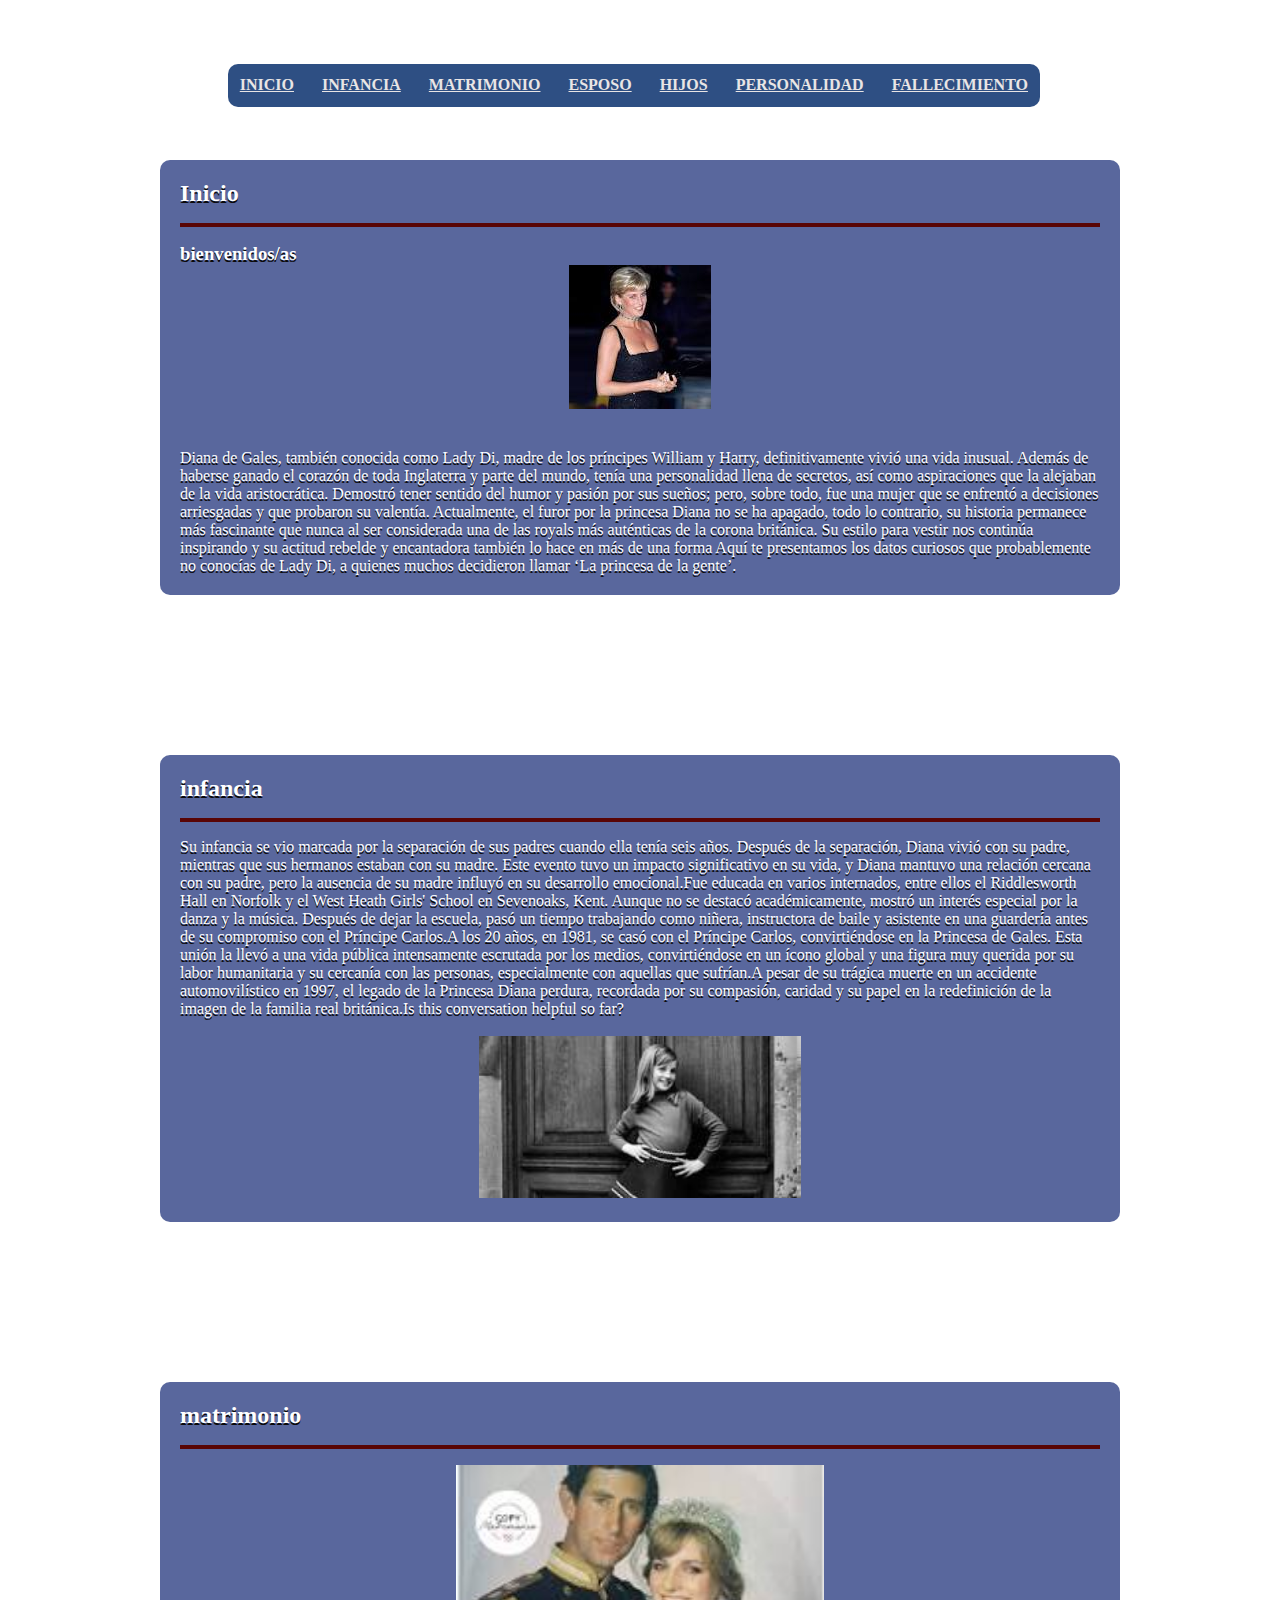
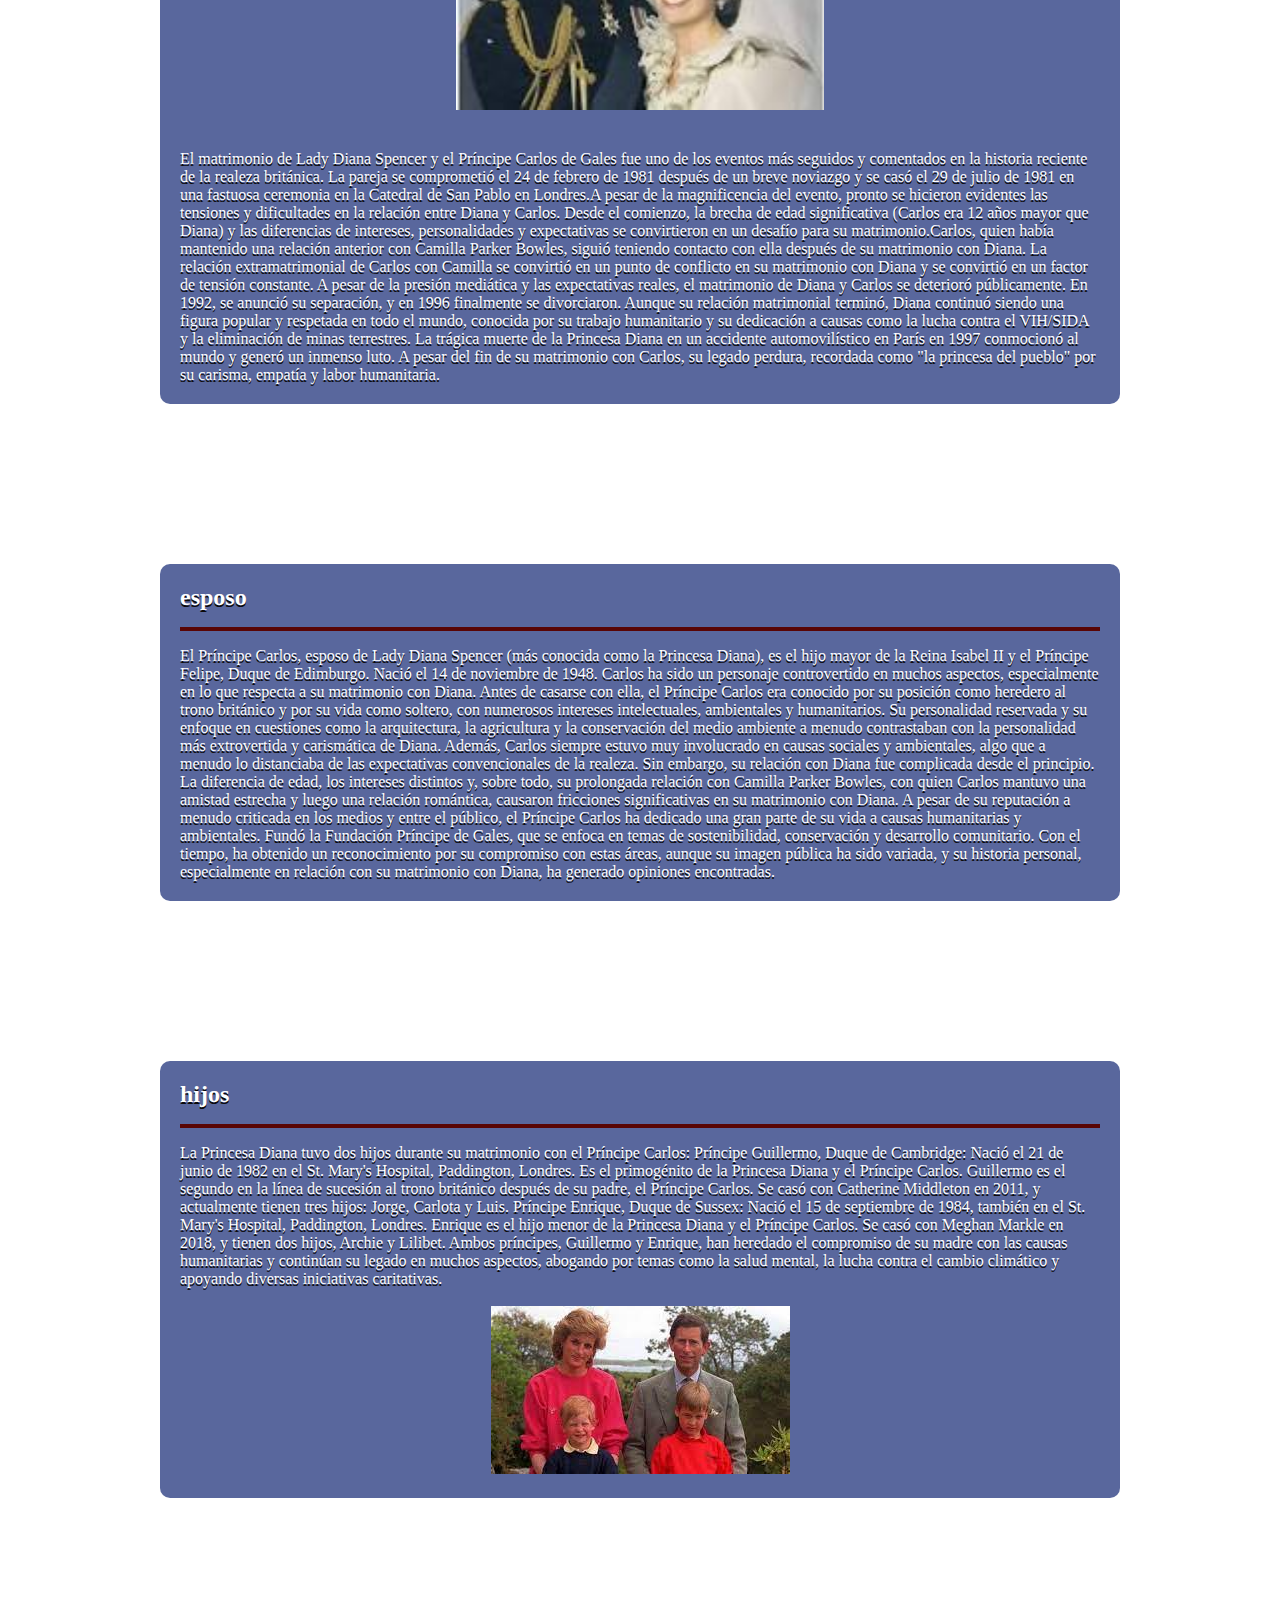
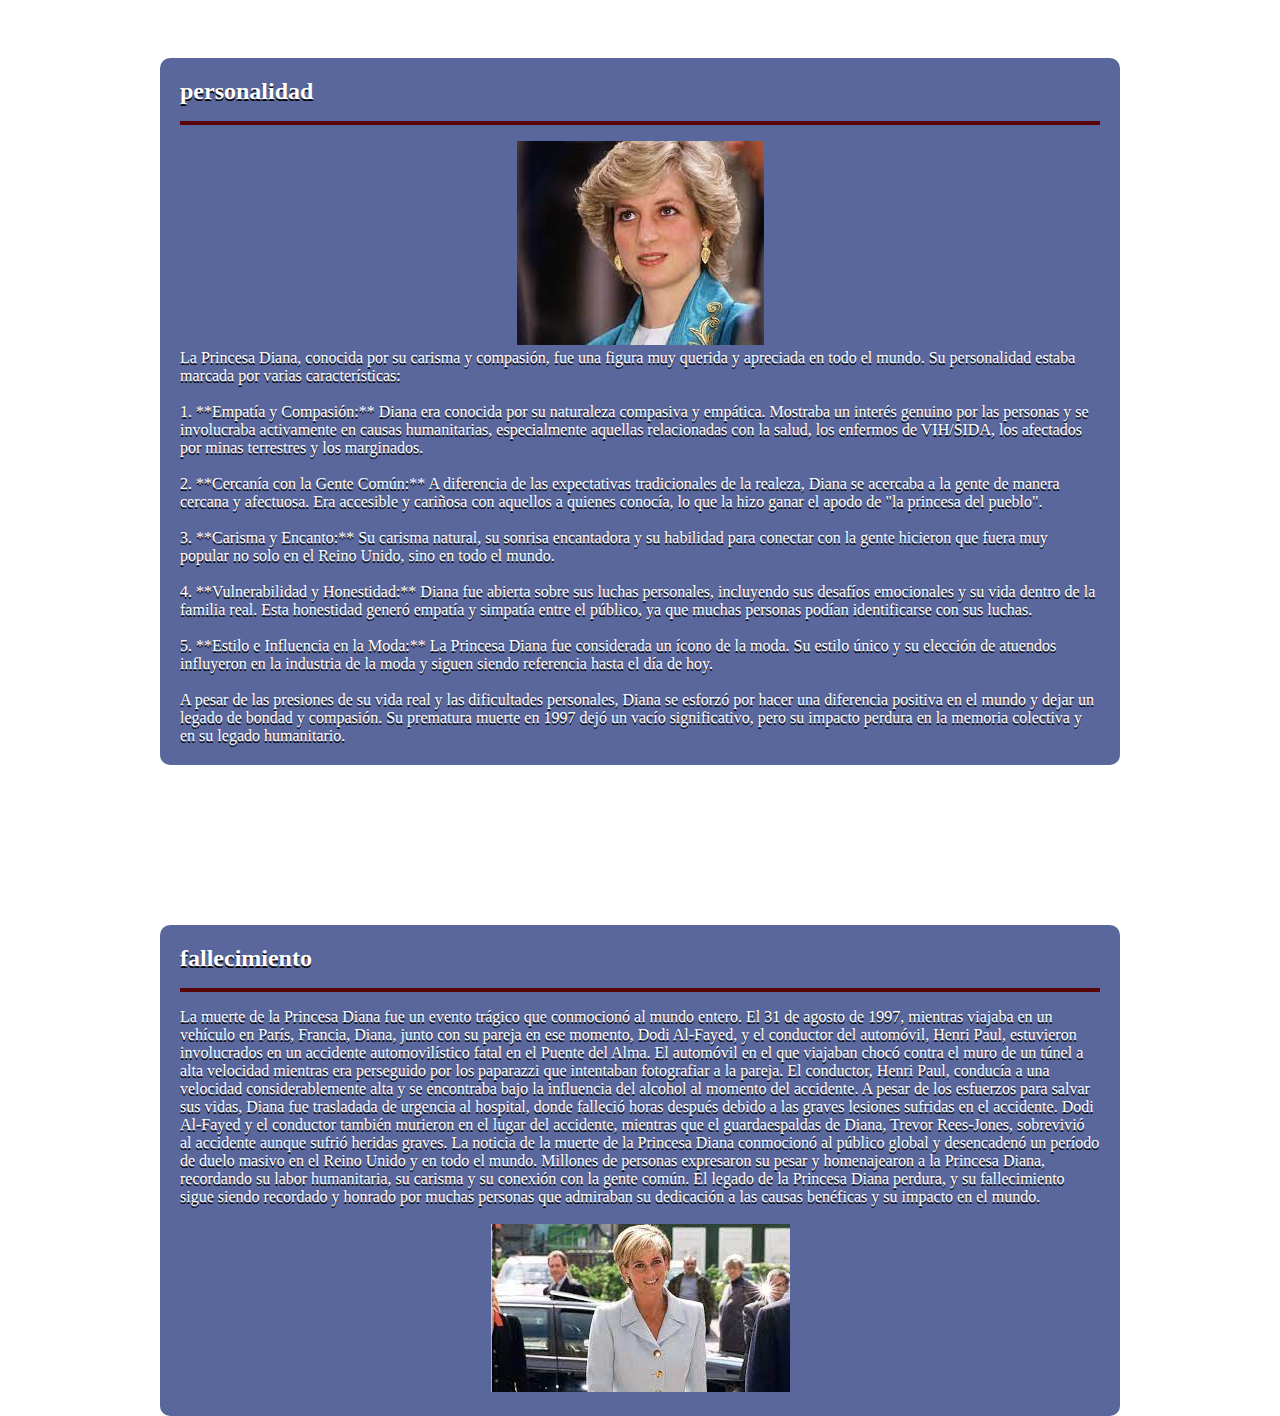
<file: index.html>
<!DOCTYPE html>
<html lang="en">
<head>
    <meta charset="UTF-8">
    <meta name="viewport" content="width=device-width, initial-scale=1.0">
    <title>La Vanguardia</title>
    <link rel="stylesheet" href="vanguardia.css">
</head>

<body>
    <section id="inicio">
         <header>
           <center>
            <nav class="menu">
                  <ul>
                      <li><a href="#inicio">inicio</a></li>
                      <li><a href="#infancia">infancia</a></li>
                      <li><a href="#matrimonio">matrimonio</a></li>
                      <li><a href="#esposo">esposo</a></li>
                      <li><a href="#hijos">hijos</a></li>
                      <li><a href="#personalidad">personalidad</a></li>
                      <li><a href="#fallecimiento">fallecimiento</a></li>
                  </ul>
            </nav>
         </center> 
         </header>

         <section id="contenido">
            <article id="inicio">
                <h2>Inicio</h2>
                <div class="line"></div>
                <h3>bienvenidos/as</h3>
                <div class="article body clear">

                    <center><figure><img src="img/d1.jpg" alt=""></figure></center>
                    <br></br>
                    Diana de Gales, también conocida como Lady Di, madre de los príncipes William y Harry, definitivamente vivió una vida inusual. Además de haberse ganado el corazón de toda Inglaterra y parte del mundo, tenía una personalidad llena de secretos, así como aspiraciones que la alejaban de la vida aristocrática.
                     Demostró tener sentido del humor y pasión por sus sueños; pero, sobre todo, fue una mujer que se enfrentó a decisiones arriesgadas y que probaron su valentía. Actualmente, el furor por la princesa Diana no se ha apagado, todo lo contrario, su historia permanece más fascinante que nunca al ser considerada
                    una de las royals más auténticas de la corona británica. Su estilo para vestir nos continúa inspirando y su actitud rebelde y encantadora también lo hace en más de una forma Aquí te presentamos los datos curiosos que probablemente no conocías de Lady Di, a quienes muchos decidieron llamar ‘La princesa de la gente’.
                </div>
            </article>

            <article id="infancia">
                <h2>infancia</h2>
                <div class="line"></div>
                <div class="article body clear">
                Su infancia se vio marcada por la separación de sus padres cuando ella tenía seis años. Después de la separación, Diana vivió con su padre, mientras que sus hermanos estaban con su madre. Este evento tuvo un impacto significativo en su vida, y Diana mantuvo una relación cercana con su padre, pero la ausencia de su madre
                 influyó en su desarrollo emocional.Fue educada en varios internados, entre ellos el Riddlesworth Hall en Norfolk y el West Heath Girls' School en Sevenoaks, Kent. Aunque no se destacó académicamente, mostró un interés especial por la danza y la música. Después de dejar la escuela, pasó un tiempo trabajando como niñera,
                 instructora de baile y asistente en una guardería antes de su compromiso con el Príncipe Carlos.A los 20 años, en 1981, se casó con el Príncipe Carlos, convirtiéndose en la Princesa de Gales. Esta unión la llevó a una vida pública intensamente escrutada por los medios, convirtiéndose en un ícono global y una figura muy 
                 querida por su labor humanitaria y su cercanía con las personas, especialmente con aquellas que sufrían.A pesar de su trágica muerte en un accidente automovilístico en 1997, el legado de la Princesa Diana perdura, recordada por su compasión, caridad y su papel en la redefinición de la imagen de la familia real británica.Is this conversation helpful so far?
                 <br></br>
                 <center><figure><img src="img/d2.jpg" alt="" width="35%"></figure></center>
            </article>

            <article id="matrimonio">
                <h2>matrimonio</h2>
                <div class="line"></div>
                <div class="article body clear">
                   <center><figure><img src="img/matrimonio.jpg" alt="" width="40%"></figure></center> 
                   <br></br>
                   El matrimonio de Lady Diana Spencer y el Príncipe Carlos de Gales fue uno de los eventos más seguidos y comentados en la historia reciente de la realeza británica. La pareja se comprometió el 24 de febrero de 1981 después de un breve noviazgo y se casó el 29 de julio de 1981 en una fastuosa ceremonia en la Catedral de San 
                   Pablo en Londres.A pesar de la magnificencia del evento, pronto se hicieron evidentes las tensiones y dificultades en la relación entre Diana y Carlos. Desde el comienzo, la brecha de edad significativa (Carlos era 12 años mayor que Diana) y las diferencias de intereses, personalidades y expectativas se convirtieron en un 
                   desafío para su matrimonio.Carlos, quien había mantenido una relación anterior con Camilla Parker Bowles, siguió teniendo contacto con ella después de su matrimonio con Diana. La relación extramatrimonial de Carlos con Camilla se convirtió en un punto de conflicto en su matrimonio con Diana y se convirtió en un factor de 
                   tensión constante. A pesar de la presión mediática y las expectativas reales, el matrimonio de Diana y Carlos se deterioró públicamente. En 1992, se anunció su separación, y en 1996 finalmente se divorciaron. Aunque su relación matrimonial terminó, Diana continuó siendo una figura popular y respetada en todo el mundo, conocida 
                   por su trabajo humanitario y su dedicación a causas como la lucha contra el VIH/SIDA y la eliminación de minas terrestres. La trágica muerte de la Princesa Diana en un accidente automovilístico en París en 1997 conmocionó al mundo y generó un inmenso luto. A pesar del fin de su matrimonio con Carlos, su legado perdura, recordada como "la princesa del pueblo" por su carisma, empatía y labor humanitaria.
                </div>
            </article>

            <article id="esposo">
                <h2>esposo</h2>
                <div class="line"></div>
                <div class="article body clear">
                    El Príncipe Carlos, esposo de Lady Diana Spencer (más conocida como la Princesa Diana), es el hijo mayor de la Reina Isabel II y el Príncipe Felipe, Duque de Edimburgo. Nació el 14 de noviembre de 1948. Carlos ha sido un personaje controvertido en muchos aspectos, especialmente en lo que respecta a su matrimonio con Diana. 
                    Antes de casarse con ella, el Príncipe Carlos era conocido por su posición como heredero al trono británico y por su vida como soltero, con numerosos intereses intelectuales, ambientales y humanitarios. Su personalidad reservada y su enfoque en cuestiones como la arquitectura, la agricultura y la conservación del medio ambiente 
                    a menudo contrastaban con la personalidad más extrovertida y carismática de Diana. Además, Carlos siempre estuvo muy involucrado en causas sociales y ambientales, algo que a menudo lo distanciaba de las expectativas convencionales de la realeza. Sin embargo, su relación con Diana fue complicada desde el principio. La diferencia 
                    de edad, los intereses distintos y, sobre todo, su prolongada relación con Camilla Parker Bowles, con quien Carlos mantuvo una amistad estrecha y luego una relación romántica, causaron fricciones significativas en su matrimonio con Diana. A pesar de su reputación a menudo criticada en los medios y entre el público, 
                    el Príncipe Carlos ha dedicado una gran parte de su vida a causas humanitarias y ambientales. Fundó la Fundación Príncipe de Gales, que se enfoca en temas de sostenibilidad, conservación y desarrollo comunitario. Con el tiempo, ha obtenido un reconocimiento por su compromiso con estas áreas, aunque su imagen pública ha sido variada, y su historia personal, especialmente en relación con su matrimonio con Diana, ha generado opiniones encontradas.
                </div>
            </article>

            <article id="hijos">
                <h2>hijos</h2>
                <div class="line"></div>
                <div class="article body clear">
                    La Princesa Diana tuvo dos hijos durante su matrimonio con el Príncipe Carlos: Príncipe Guillermo, Duque de Cambridge: Nació el 21 de junio de 1982 en el St. Mary's Hospital, Paddington, Londres. Es el primogénito de la Princesa Diana y el Príncipe Carlos. Guillermo es el segundo en la línea de sucesión al trono británico después 
                    de su padre, el Príncipe Carlos. Se casó con Catherine Middleton en 2011, y actualmente tienen tres hijos: Jorge, Carlota y Luis. Príncipe Enrique, Duque de Sussex: Nació el 15 de septiembre de 1984, también en el St. Mary's Hospital, Paddington, Londres. Enrique es el hijo menor de la Princesa Diana y el Príncipe Carlos. Se casó 
                    con Meghan Markle en 2018, y tienen dos hijos, Archie y Lilibet. Ambos príncipes, Guillermo y Enrique, han heredado el compromiso de su madre con las causas humanitarias y continúan su legado en muchos aspectos, abogando por temas como la salud mental, la lucha contra el cambio climático y apoyando diversas iniciativas caritativas.
                    <br></br>
                   <center> <figure><img src="img/hijos.jpg" alt=""></figure></center>
                </div>
            </article>

            <article id="personalidad">
                <h2>personalidad</h2>
                <div class="line"></div>
                <div class="article body clear">
                    <center><figure><img src="img/d4.jpg" alt=""></figure></center>

                    La Princesa Diana, conocida por su carisma y compasión, fue una figura muy querida y apreciada en todo el mundo. Su personalidad estaba marcada por varias características:
                    <br></br>
1. **Empatía y Compasión:** Diana era conocida por su naturaleza compasiva y empática. Mostraba un interés genuino por las personas y se involucraba activamente en causas humanitarias, especialmente aquellas relacionadas con la salud, los enfermos de VIH/SIDA, los afectados por minas terrestres y los marginados.
<br></br>
2. **Cercanía con la Gente Común:** A diferencia de las expectativas tradicionales de la realeza, Diana se acercaba a la gente de manera cercana y afectuosa. Era accesible y cariñosa con aquellos a quienes conocía, lo que la hizo ganar el apodo de "la princesa del pueblo".
<br></br>
3. **Carisma y Encanto:** Su carisma natural, su sonrisa encantadora y su habilidad para conectar con la gente hicieron que fuera muy popular no solo en el Reino Unido, sino en todo el mundo.
<br></br>
4. **Vulnerabilidad y Honestidad:** Diana fue abierta sobre sus luchas personales, incluyendo sus desafíos emocionales y su vida dentro de la familia real. Esta honestidad generó empatía y simpatía entre el público, ya que muchas personas podían identificarse con sus luchas.
<br></br>
5. **Estilo e Influencia en la Moda:** La Princesa Diana fue considerada un ícono de la moda. Su estilo único y su elección de atuendos influyeron en la industria de la moda y siguen siendo referencia hasta el día de hoy.
<br></br>
A pesar de las presiones de su vida real y las dificultades personales, Diana se esforzó por hacer una diferencia positiva en el mundo y dejar un legado de bondad y compasión. Su prematura muerte en 1997 dejó un vacío significativo, pero su impacto perdura en la memoria colectiva y en su legado humanitario.
                </div>
            </article>

            <article id="fallecimiento">
                <h2>fallecimiento</h2>
                <div class="line"></div>
                <div class="article body clear">
                    La muerte de la Princesa Diana fue un evento trágico que conmocionó al mundo entero. El 31 de agosto de 1997, mientras viajaba en un vehículo en París, Francia, Diana, junto con su pareja en ese momento, Dodi Al-Fayed, y el conductor del automóvil, Henri Paul, estuvieron involucrados en un accidente automovilístico fatal en el Puente del Alma.

                    El automóvil en el que viajaban chocó contra el muro de un túnel a alta velocidad mientras era perseguido por los paparazzi que intentaban fotografiar a la pareja. El conductor, Henri Paul, conducía a una velocidad considerablemente alta y se encontraba bajo la influencia del alcohol al momento del accidente.
                    
                    A pesar de los esfuerzos para salvar sus vidas, Diana fue trasladada de urgencia al hospital, donde falleció horas después debido a las graves lesiones sufridas en el accidente. Dodi Al-Fayed y el conductor también murieron en el lugar del accidente, mientras que el guardaespaldas de Diana, Trevor Rees-Jones, sobrevivió al accidente aunque sufrió heridas graves.
                    
                    La noticia de la muerte de la Princesa Diana conmocionó al público global y desencadenó un período de duelo masivo en el Reino Unido y en todo el mundo. Millones de personas expresaron su pesar y homenajearon a la Princesa Diana, recordando su labor humanitaria, su carisma y su conexión con la gente común.
                    
                    El legado de la Princesa Diana perdura, y su fallecimiento sigue siendo recordado y honrado por muchas personas que admiraban su dedicación a las causas benéficas y su impacto en el mundo.
                    <br></br>
                    <center> <figure><img src="img/d3.jpg" alt=""></figure></center>
                   
                </div>
            </article>

         </section>
    </section>
    
</body>
</html>
</file>
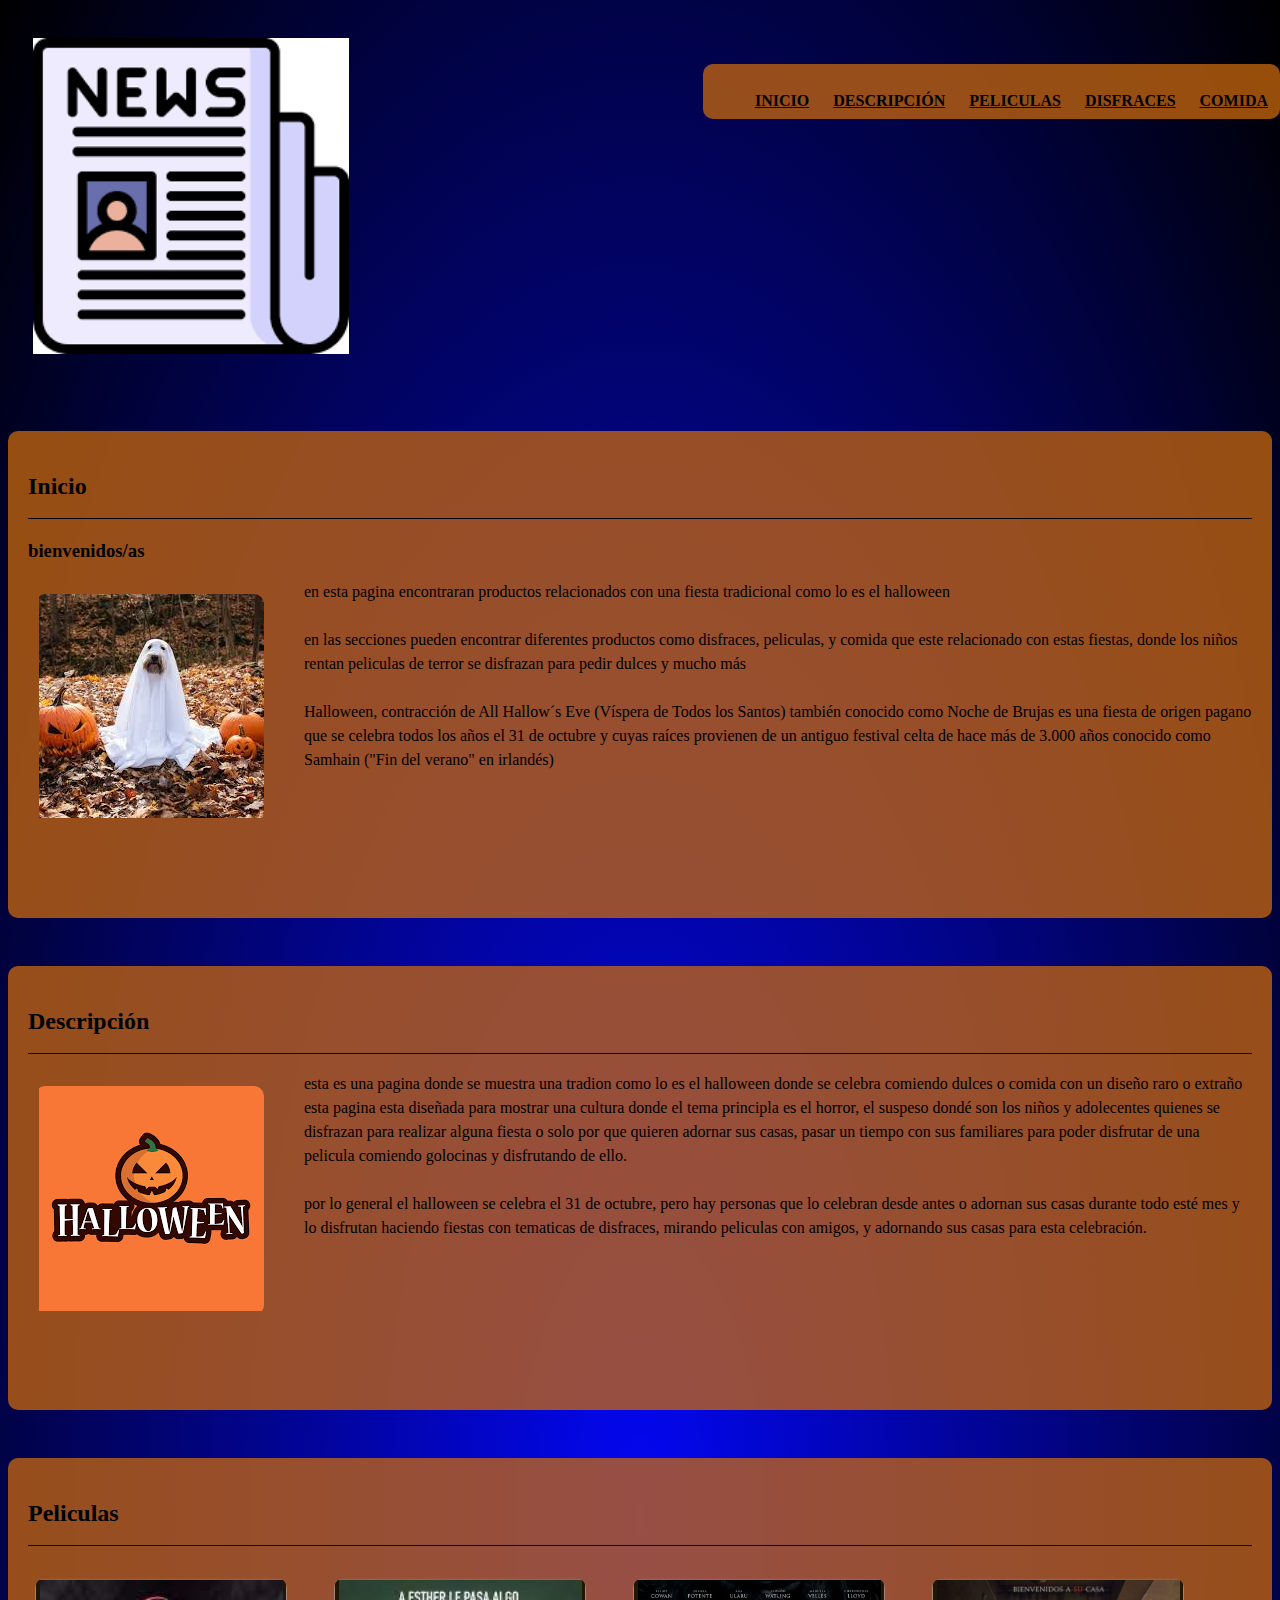
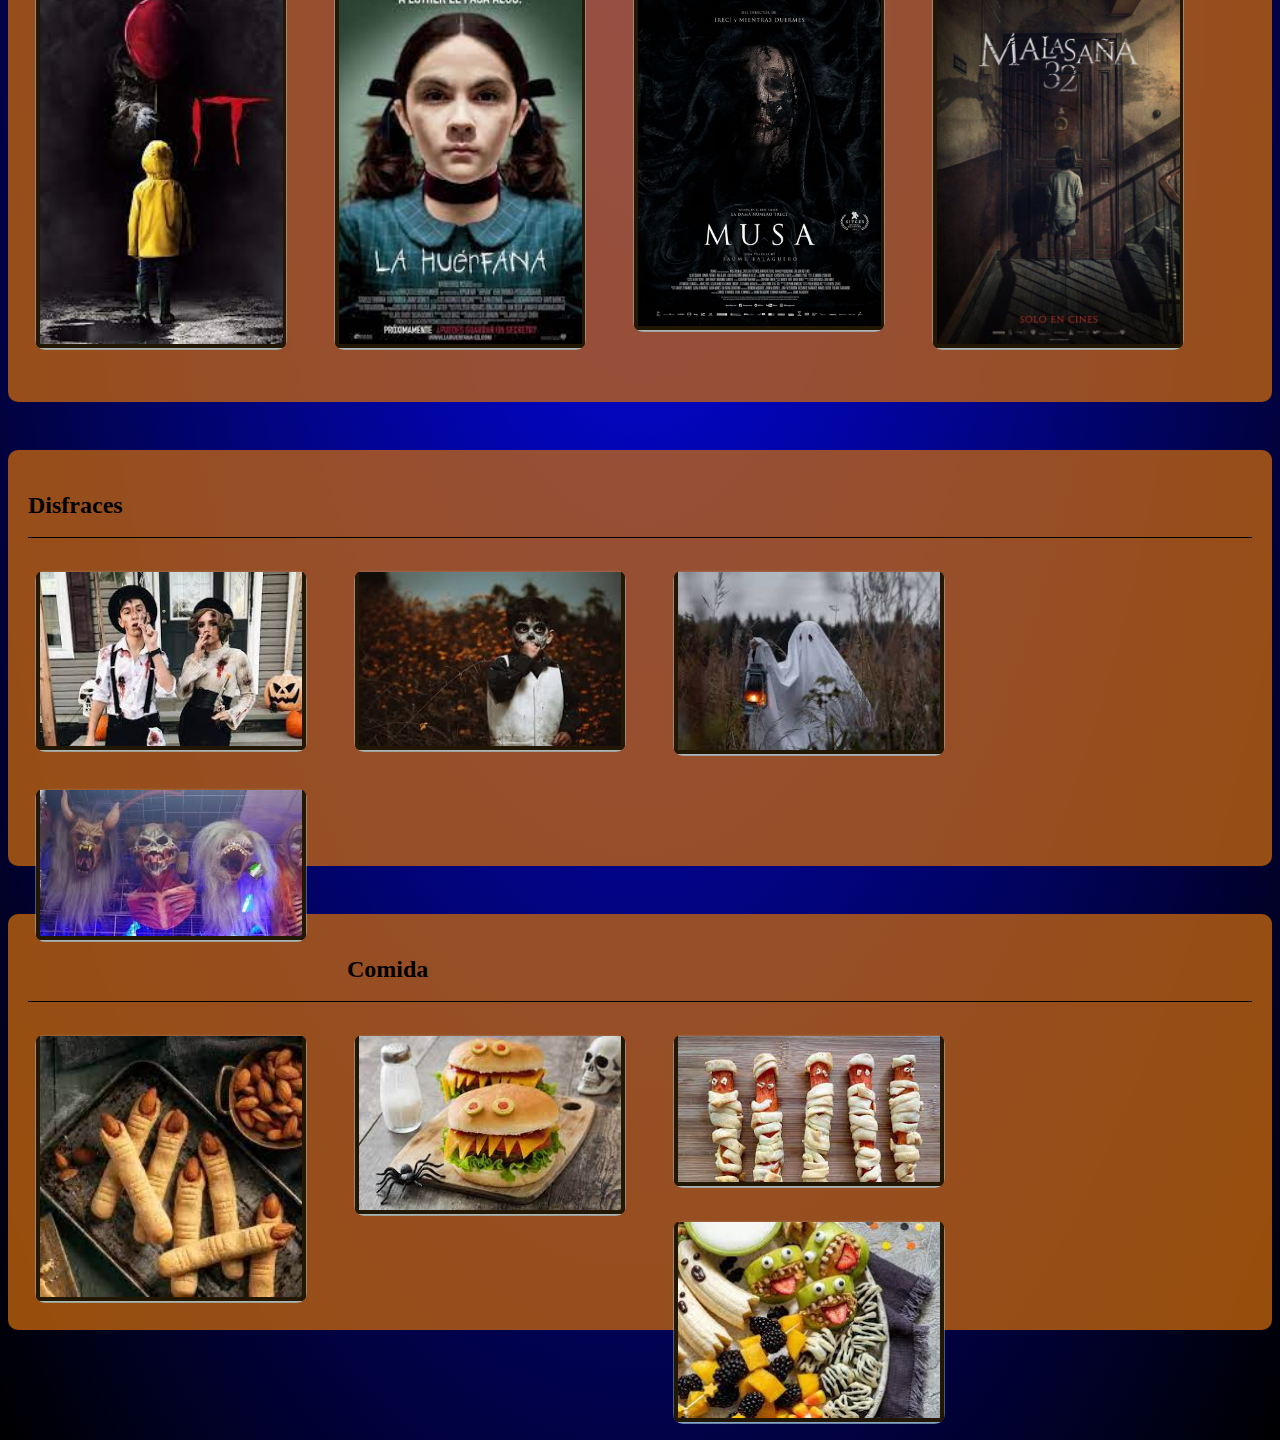
<file: hallowing.html>
<!DOCTYPE html>
<html lang="en">
<head>
    <meta charset="UTF-8">
    <meta http-equiv="X-UA-Compatible" content="IE=edge">
    <meta name="viewport" content="width=device-width, initial-scale=1.0">
    <title>holloween fest</title>
    <link rel="stylesheet" href="halloween.css">
</head>

<body>

    <section id="page">
        <header>
            <img class="logo" src="img/logo3.png" width="25%">
            <nav class="clear">
                <ul>
                    <li><a href="#inicio">Inicio</a></li>
                    <li><a href="#descripcion">Descripción</a></li>
                    <li><a href="#peliculas">Peliculas</a></li>
                    <li><a href="#disfraces">Disfraces</a></li>
                    <li><a href="#comida">Comida</a></li>
                   
                </ul>   
            </nav>
        </header>
    
    <section id="inicio">   
        <article id="inicio">
            <h2>Inicio</h2>
            <div class="line"></div>
            <h3>bienvenidos/as</h3>
            <div class="article body clear">
                <figure>
                    <img src="img/images.jpg" alt="" width="auto">
                </figure>
                <p>
                    en esta pagina encontraran productos relacionados con una fiesta tradicional como lo es el halloween 
                    <br></br>
                    en las secciones pueden encontrar diferentes productos como disfraces, peliculas, y comida que este relacionado con 
                    estas fiestas, donde los niños rentan peliculas de terror se disfrazan para pedir dulces y mucho más 
                    <br></br>
                    Halloween, contracción de All Hallow´s Eve (Víspera de Todos los Santos) también conocido como Noche de Brujas es una 
                    fiesta de origen pagano que se celebra todos los años el 31 de octubre y cuyas raíces provienen de un antiguo festival
                     celta de hace más de 3.000 años conocido como Samhain ("Fin del verano" en irlandés)
                
                </p>
    
            </div>
        </article> 
</section>

<section id="descripcion">
    <article id="descripcion">
        <h2>Descripción</h2>
        <div class="line"></div>
        <div class="inicio">

            <figure>
                <img src="img/descarga (1).png" alt="" width="auto">
            </figure>
            <p>
                esta es una pagina donde se muestra una tradion como lo es el halloween donde se celebra comiendo dulces o comida con un diseño raro o extraño esta pagina 
                esta diseñada para mostrar una cultura donde el tema principla es el horror, el suspeso dondé son los niños y adolecentes quienes se disfrazan para realizar alguna 
                fiesta o solo por que quieren adornar sus casas, pasar un tiempo con sus familiares para poder disfrutar de una pelicula comiendo golocinas y disfrutando de ello. 
                <br></br>
                por lo general el halloween se celebra el 31 de octubre, pero hay personas que lo celebran desde antes o adornan sus casas durante todo esté mes y lo disfrutan haciendo 
                fiestas con tematicas de disfraces, mirando peliculas con amigos, y adornando sus casas para esta celebración. 
                <br></br>
            </p>
            
           
        </div>
    </article>
  </section>


   
      <section id="peliculas">
        <article id="peliculas">
            <h2>Peliculas</h2>
            <div class="line"></div>
            <div class="article body clear">
                <figure>
                    <div class="pelicula">
                         <div class="foto">
                           <img src="img/it.jpg" alt="" width="auto">
                         </div>
                    </div>
                </figure>
                <figure>
                    <div class="pelicula">
                         <div class="foto">
                           <img src="img/la huerfana.jpg" alt="" width="auto">
                         </div>
                    </div>
                </figure>
                <figure>
                    <div class="pelicula">
                         <div class="foto">
                           <img src="img/a.jpg" alt="" width="auto">
                         </div>
                    </div>
                </figure>
                <figure>
                    <div class="pelicula">
                         <div class="foto">
                           <img src="img/e.jpg" alt="" width="auto">
                         </div>
                    </div>
                </figure>
                <p></p>
                <p></p>
                <p></p>
                <br></br>
            </div>
        </article>
      </section>

      <section id="disfraces">
        <article id="disfraces">
            <h2>Disfraces</h2>
            <div class="line"></div>
            <div class="article body clear">
                <figure>
                    <div class="disfraz">
                         <div class="foto">
                           <img src="img/disfraz 1.jpg" alt="" width="auto">
                         </div>
                    </div>
                </figure>
                <figure>
                    <div class="disfraz">
                         <div class="foto">
                           <img src="img/disfraz 2.jpg" alt="" width="auto">
                         </div>
                    </div>
                </figure>
                <figure>
                    <div class="disfraz">
                         <div class="foto">
                           <img src="img/disfraz 3.jpg" alt="" width="auto">
                         </div>
                    </div>
                </figure>
                <figure>
                    <div class="disfraz">
                         <div class="foto">
                           <img src="img/mascaras.jpg" alt="" width="auto">
                         </div>
                    </div>
                </figure>

                <p></p>
                <p></p>
                <br></br>
            </div>
        </article>
      </section>

      <section id="comida">
        <article id="comida">
            <h2>Comida</h2>
            <div class="line"></div>
            <div class="article body clear">
                <figure>
                    <div class="disfraz">
                         <div class="foto">
                           <img src="img/comida 1.jpg" alt="" width="auto">
                         </div>
                    </div>
                </figure>
                <figure>
                    <div class="disfraz">
                         <div class="foto">
                           <img src="img/comida 2.jpg" alt="" width="auto">
                         </div>
                    </div>
                </figure>
                <figure>
                    <div class="disfraz">
                         <div class="foto">
                           <img src="img/comida 3.jpg" alt="" width="auto">
                         </div>
                    </div>
                </figure>
                <figure>
                    <div class="disfraz">
                         <div class="foto">
                           <img src="img/comida 5.jpg" alt="" width="auto">
                         </div>
                    </div>
                </figure>
                <p></p>
                <p></p>
                <br></br>
            </div>
        </article>
      </section>
</body>
</html>
</file>
<file: vanguardia.css>
* {
    margin: 0;
    padding: 0;
}

header,
nav,
ul,
figure,
article {
    display: block
}

body {
    height: 665px;
    background-image: url("https://wp.growproexperience.com/wp-content/uploads/2021/10/Que%CC%81-ver-en-Inglaterra.jpg");
    background-size: 1500px;
    font-size: 1em;
    color:black;
}

.line{
    /*linia divisora*/
    height: 4px;
    margin: 1em 0;
    overflow: hidden;
    }
    
    article .line{
        /*linia divisora dentro de los articulos */
        background-color:  rgb(89, 5, 5);
    }

nav{
    background: rgba(12, 50, 111, 0.86);
    position: absolute;
    right: 15em;
    top:4em;
}

nav.links{
    background: rgba(113, 111, 223, 0.748);
    position: absolute;
    right: 0;
    top:4em;
}

nav ul li {
    /*para que el menu se muestre de forma horizontal*/
    display: inline-table;
}

nav ul li a, 
nav ul li a:visited{
    color: rgb(233, 229, 229);
    display: block;
    float: right;
    font-size: 1,25em;
    font-weight: bold;
    margin: 5px 2px;
    padding: 7px 10px 4px;
    text-transform: uppercase;
}

nav ul li a:hover{
    text-decoration: none;
    background-color: #0f81ebce;
}

nav, article, nav ul li a, figure{
    /* bordes redondiados*/
    -moz-border-radius: 20px;
    -webkit-border-radius:10px;
    border-radius: 10px;
}

article{
    background-color: rgba(34, 52, 124, 0.748);
    margin: 3em 0;
    padding: 20px;
    text-shadow: 0 2px 0 rgb(11, 10, 10);
    color: white;
    position:static;
    border-radius: 10px;
    margin: 10em;
}

.clear:after{
    color: ".";
    display:block;
    height: 0;
    clear: both;
    visibility:  hidden;
}
</file>
<file: halloween.css>
body {
    background-image:radial-gradient(rgb(3, 7, 242), rgb(0, 0, 0)) ;
    font-size: 1em;
    color:rgba(0, 0, 0, 0);
}

p{
    line-height: 1.5em;
    padding-bottom: 7em;
    padding-left: 3em;
}
.line{
    
    height: 1px;
    margin: 1em 0;
    overflow: hidden;
    }
    
    article .line{
    
        background-color:  rgb(0, 0, 0);
    }
    
.logo{
    padding: 30px 25px 25px;
}

nav{
    background: rgba(202, 104, 12, 0.748);
    position: absolute;
    right: 0;
    top:4em;
}

nav.links{
    background: rgba(202, 104, 12, 0.748);
    position: absolute;
    right: 0;
    top:4em;
}

nav ul li {
    
    display: inline;
}

nav ul li a, 
nav ul li a:visited{
    color: black;
    display: block;
    float: left;
    font-size: 1,25em;
    font-weight: bold;
    margin: 5px 2px;
    padding: 7px 10px 4px;
    text-transform: uppercase;
}

nav ul li a:hover{
    text-decoration: none;
    background-color: #F0F0F0;
}

nav, article, nav ul li a, figure{
    /* bordes redondiados*/
    -moz-border-radius: 10px;
    -webkit-border-radius:10px;
    border-radius: 10px;
}

article{
    background-color: rgba(202, 104, 12, 0.748);
    margin: 3em 0;
    padding: 20px;
    text-shadow: 0 2px 0 black;
}

.clear:after{
    color: ".";
    display:block;
    height: 0;
    clear: both;
    visibility:  hidden;
}

figure{
    float:left;
    margin-left: 7px;
    overflow: hidden;
}

figure img{
    margin-left: 4px;
}

div.pelicula{
    margin: 2px 1px;
    box-shadow: 0px 2px 4px 0 lightblue, 0 3px 7px 0 rgba(0,0,0,0);
    float: left;
    width: 250px;
    box-sizing: content-box ;
    background-color: rgb(34, 23, 2);
   }

   div.pelicula img{
     width: 97%;
    height: 100%;
   }

   div.pelicula:hover{
       border: 1px solid rgb(235, 235, 235); 
       transform: matrix(auto);
     }

     div.disfraz{
        margin: 2px 1px;
        box-shadow: 0px 2px 4px 0 lightblue, 0 3px 7px 0 rgba(0,0,0,0);
        float: left;
        width: 270px;
        height: 50%;
        box-sizing: content-box ;
        background-color: rgb(34, 23, 2);
       }
    
       div.disfraz img{
         width: 97%;
        height: 100%;
       }
    
       div.disfraz:hover{
           border: 1px solid rgb(235, 235, 235); 
           transform: matrix(auto);
         }
</file>
